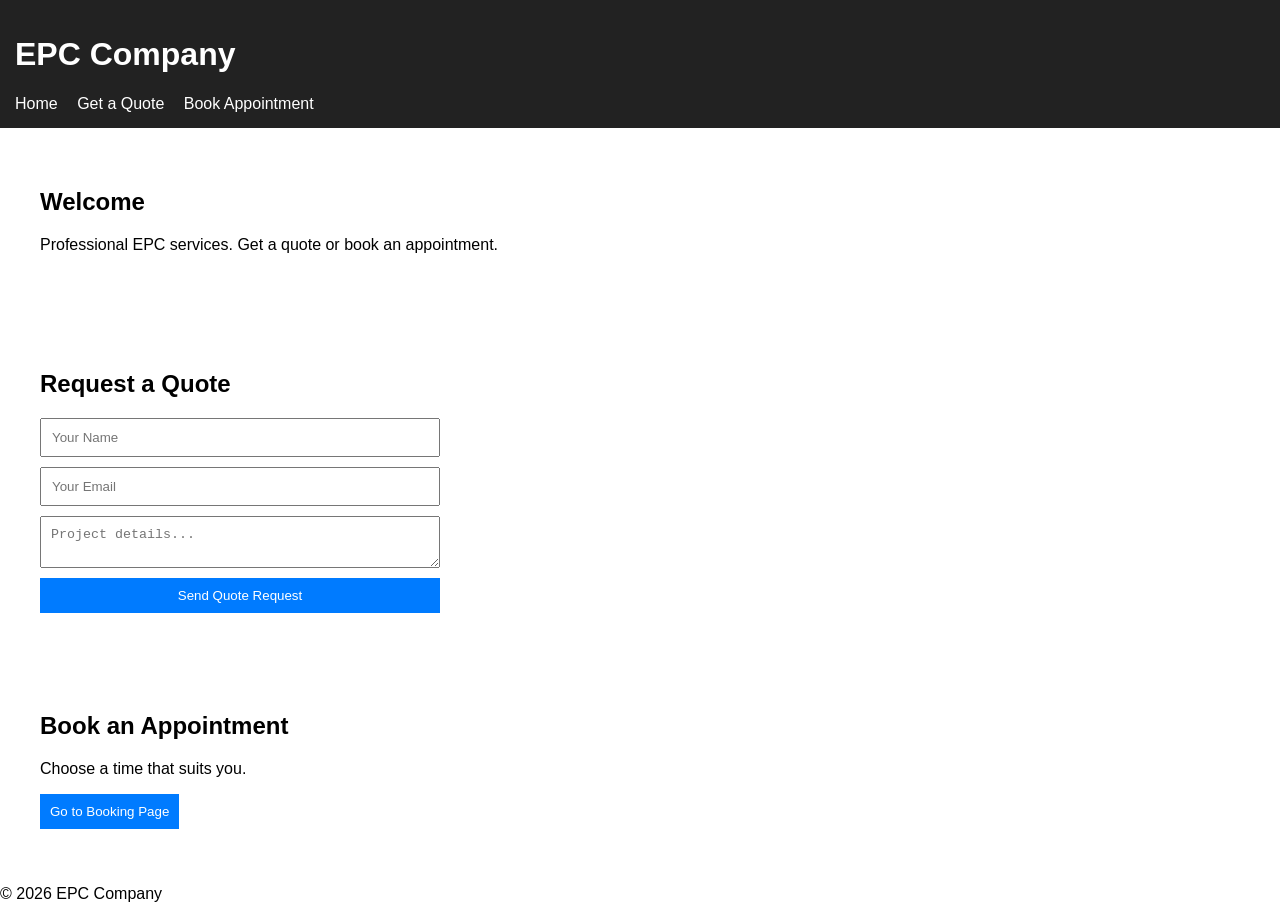
<file: index.html>
<!DOCTYPE html>
<html lang="en">
<head>
  <meta charset="UTF-8">
  <title>EPC Company</title>
  <link rel="stylesheet" href="style.css">
</head>

<body>

<header>
  <h1>EPC Company</h1>
  <nav>
    <a href="#home">Home</a>
    <a href="#quote">Get a Quote</a>
    <a href="book.html">Book Appointment</a>
  </nav>
</header>

<!-- HOME SECTION -->
<section id="home">
  <h2>Welcome</h2>
  <p>Professional EPC services. Get a quote or book an appointment.</p>
</section>

<!-- QUOTE SECTION -->
<section id="quote">
  <h2>Request a Quote</h2>

  <form action="https://formspree.io/f/yourformid" method="POST">
    <input type="text" name="name" placeholder="Your Name" required>
    <input type="email" name="email" placeholder="Your Email" required>
    <textarea name="details" placeholder="Project details..." required></textarea>
    <button type="submit">Send Quote Request</button>
  </form>
</section>

<!-- BOOKING CALL-TO-ACTION -->
<section id="booking-cta">
  <h2>Book an Appointment</h2>
  <p>Choose a time that suits you.</p>

  <a href="book.html">
    <button>Go to Booking Page</button>
  </a>
</section>

<!-- FOOTER -->
<footer>
  <p>© 2026 EPC Company</p>
</footer>

</body>
</html>
</file>
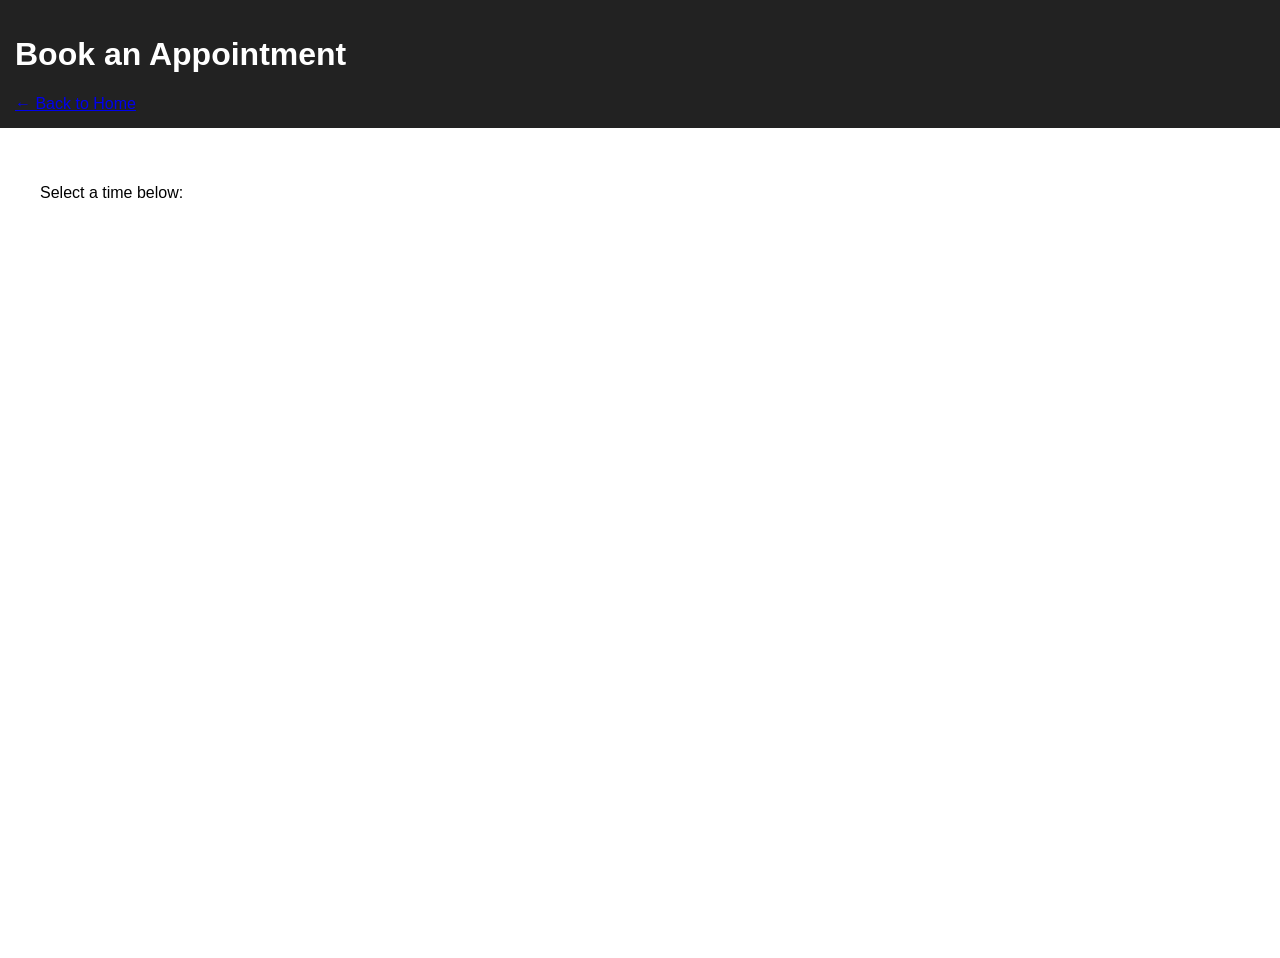
<file: book.html>
<!DOCTYPE html>
<html lang="en">
<head>
  <meta charset="UTF-8">
  <title>Book an Appointment</title>
  <link rel="stylesheet" href="style.css">
</head>
<body>

<header>
  <h1>Book an Appointment</h1>
  <a href="index.html">← Back to Home</a>
</header>

<section>
  <p>Select a time below:</p>

  <!-- Calendly embed -->
  <div class="calendly-inline-widget"
       data-url="https://calendly.com/yourusername"
       style="min-width:320px;height:700px;">
  </div>

  <script src="https://assets.calendly.com/assets/external/widget.js"></script>
</section>

</body>
</html>
</file>
<file: style.css>
body {
  font-family: Arial, sans-serif;
  margin: 0;
  padding: 0;
}

header {
  background: #222;
  color: white;
  padding: 15px;
}

nav a {
  color: white;
  margin-right: 15px;
  text-decoration: none;
}

section {
  padding: 40px;
}

form {
  display: flex;
  flex-direction: column;
  max-width: 400px;
}

input, textarea {
  margin-bottom: 10px;
  padding: 10px;
}

button {
  padding: 10px;
  background: #007BFF;
  color: white;
  border: none;
  cursor: pointer;
}
</file>
